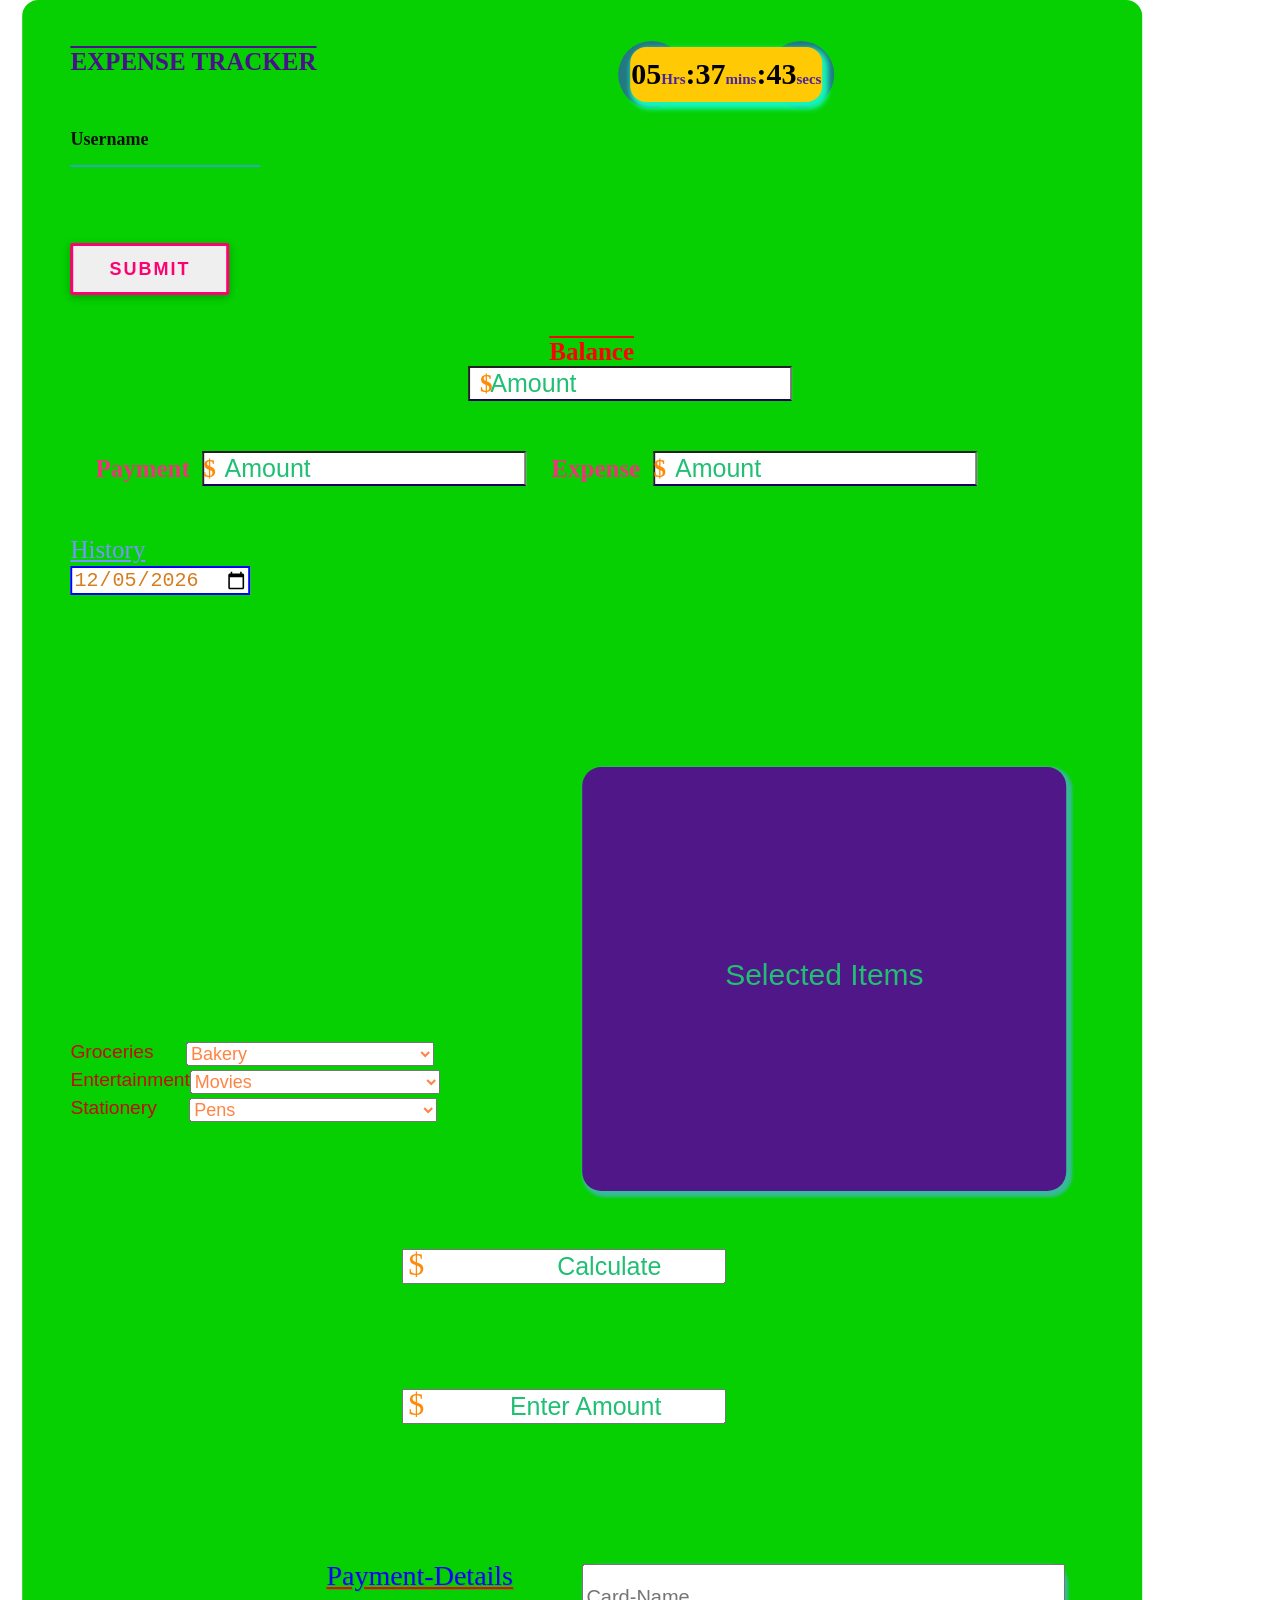
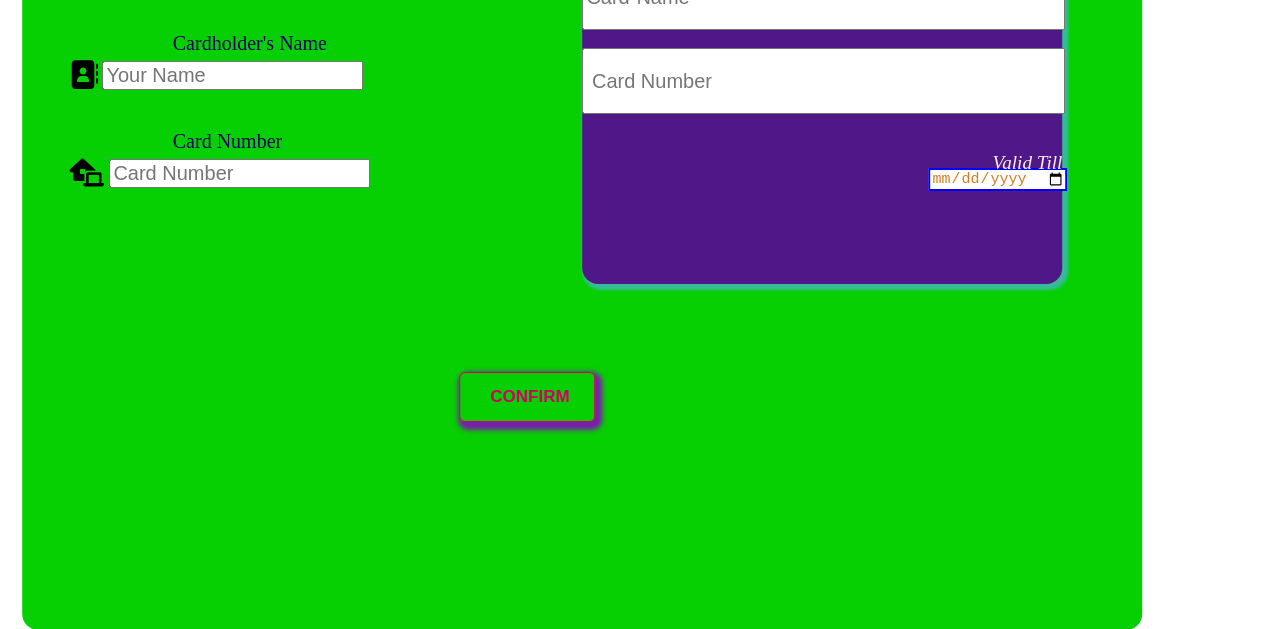
<file: index.html>
<!DOCTYPE html>
<html lang="en">
<head>
    <meta charset="UTF-8">
    <meta name="viewport" content="width=device-width, initial-scale=1.0">
    <title>EXPENSE TRACKER</title>

    <link rel="stylesheet" href="https://cdnjs.cloudflare.com/ajax/libs/font-awesome/6.6.0/css/all.min.css" integrity="sha512-Kc323vGBEqzTmouAECnVceyQqyqdsSiqLQISBL29aUW4U/M7pSPA/gEUZQqv1cwx4OnYxTxve5UMg5GT6L4JJg==" crossorigin="anonymous" referrerpolicy="no-referrer" />

    <link rel="stylesheet" href="tracker.css">
</head>
<body>


<div class="container">
    <header>EXPENSE TRACKER</header>
    <section class="clock">
       <h1 class="hrs">00</h1>
       <h2 class="colon">:</h2>
       <h3 class="mins">00</h3>
       <h4 class="colon">:</h4>
       <h5 class="secs">00</h5>
       
    </section><br>
    <article>
 

<div class="form-control">
    <input type="value" required="" class="inputvalue">
    <label>
        <span style="transition-delay:0ms"><strong>U</span><span style="transition-delay:50ms">s</span><span style="transition-delay:100ms">e</span><span style="transition-delay:150ms">r</span><span style="transition-delay:200ms">n</span><span style="transition-delay:250ms">a</span><span style="transition-delay:300ms">m</span><span style="transition-delay:350ms">e</span></strong>
    </label>
</div>
<br><br>
<button type="button" class="button" id="greetings-button">SUBMIT</button>
<br><br>

       
    </article>
   
  
    <div class="balance"><header2>balance</header2><br>
        <span class="dollar-sign">$</span>
        <input type="text" placeholder="Amount" class="balance-screen" id="amountRemaining">
</div>

        <div class="Payment-Expense">
        <div class="Payment">Payment
            <span class="dollar-sign">$</span>
            <input type="text" placeholder="Amount" class="balance-screen" id="amountPaid">
</div>
            <div class="Expense">Expense
                <span class="dollar-sign">$</span>
                <input type="text" placeholder="Amount" class="balance-screen" id="amountSpent">

            </div>

            
</div>
<div class="history">History<br>
    <input type="date" class="todayDate" id="todayDate">
</div><br>
<input type="text" class="items-screen" id="items-screen" placeholder="Selected Items">


<div class="Groceries">
    <label for="Grocery-select">Groceries</label>
    <select id="Grocery-select" class="Grocery-items">
      
        <option value="Bakery" id="Bakery" class="itemsSelections">Bakery</option>
        <option value="Dairy and Eggs" id="Dairy" class="itemsSelections">Dairy and Eggs</option>
        <option value="Meat and Poultry" id="Meat" class="itemsSelections">Meat and Poultry</option>
        <option value="Produce" id="Produce" class="itemsSelections">Produce</option>
        <option value="Snacks and Beverages" id="Snacks" class="itemsSelections">Snacks and Beverages</option>
        <option value="Frozen Foods" id="Frozen" class="itemsSelections">Frozen Foods</option>
        <option value="Pantry Staples" id="Staples" class="itemsSelections">Pantry Staples</option>
    </select>
</div>

<div class="Entertainment">
    <label for="Entertainment-select">Entertainment</label>
    <select id="Entertainment-select" class="Entertainment-items">
    <option value="Movies" class="itemsSelections">Movies</option>
    <option value="Music" class="itemsSelections">Music</option>
    <option value="Theater and Performing Arts" class="itemsSelections">Theater and Performing Arts</option>
    <option value="Reading" class="itemsSelections">Reading</option>
   </select>
   </div>

   <div class="Stationery">
    <label for="Stationery-select">Stationery</label>
    <select id="Stationery-select" class="Stationery-items">
    <option value="Pens" class="itemsSelections">Pens</option>
    <option value="Notebooks" class="itemsSelections">Notebooks</option>
    <option value=" Envelopes" class="itemsSelections"> Envelopes</option>
    <option value="Sticky Notes" class="itemsSelections">Sticky Notes</option>


    </select>
    </div>
    <br>

    <div class="Amount">
        <span class="dollar-sign">$</span>
        <input type="number" placeholder="Calculate" class="Calculate-screen" id="calculateExpense">
    </div>
 


    <div class="Amount">
        <span class="dollar-sign">$</span>
        <input type="number" placeholder="Enter Amount" class="Amount-screen" id="inputMoney">
    </div>

   
<div class="Payment-Details">Payment-Details</div>

<div class="Card-Name" id="Card-Name">Cardholder's Name</div>
<i class="fa-solid fa-address-book"></i>
<input  type="text" class="nameInput" placeholder="Your Name" id="nameInput" required><br>


<div class="Card-Number" id="Card-Number">Card Number</div>
<i class="fa-solid fa-house-laptop"></i>
<input type="number" class="numberInput" placeholder="Card Number" id="numberInput" required><br>


<div class="transactionContainer">
    
    <input type="text" class="transactionName" id="nameScreen" placeholder="Card-Name"><br>
    <input type="text" class="transactionNumber" id="numberScreen"  placeholder=" Card Number"><br>
    <p class="transactionDate">Valid Till</p><br><br>
    <input type="date" class="date">
</div>

<button type="button" class="Confirm" id="Confirm"><strong>Confirm</strong></button><br>
<button type="button" class="Transaction" id="Transaction">Add Transaction</button>

<script src="clock.js">
    </script>
    <script src="expense.js">

    </script>
    
</div>

</body>
</html>
</file>
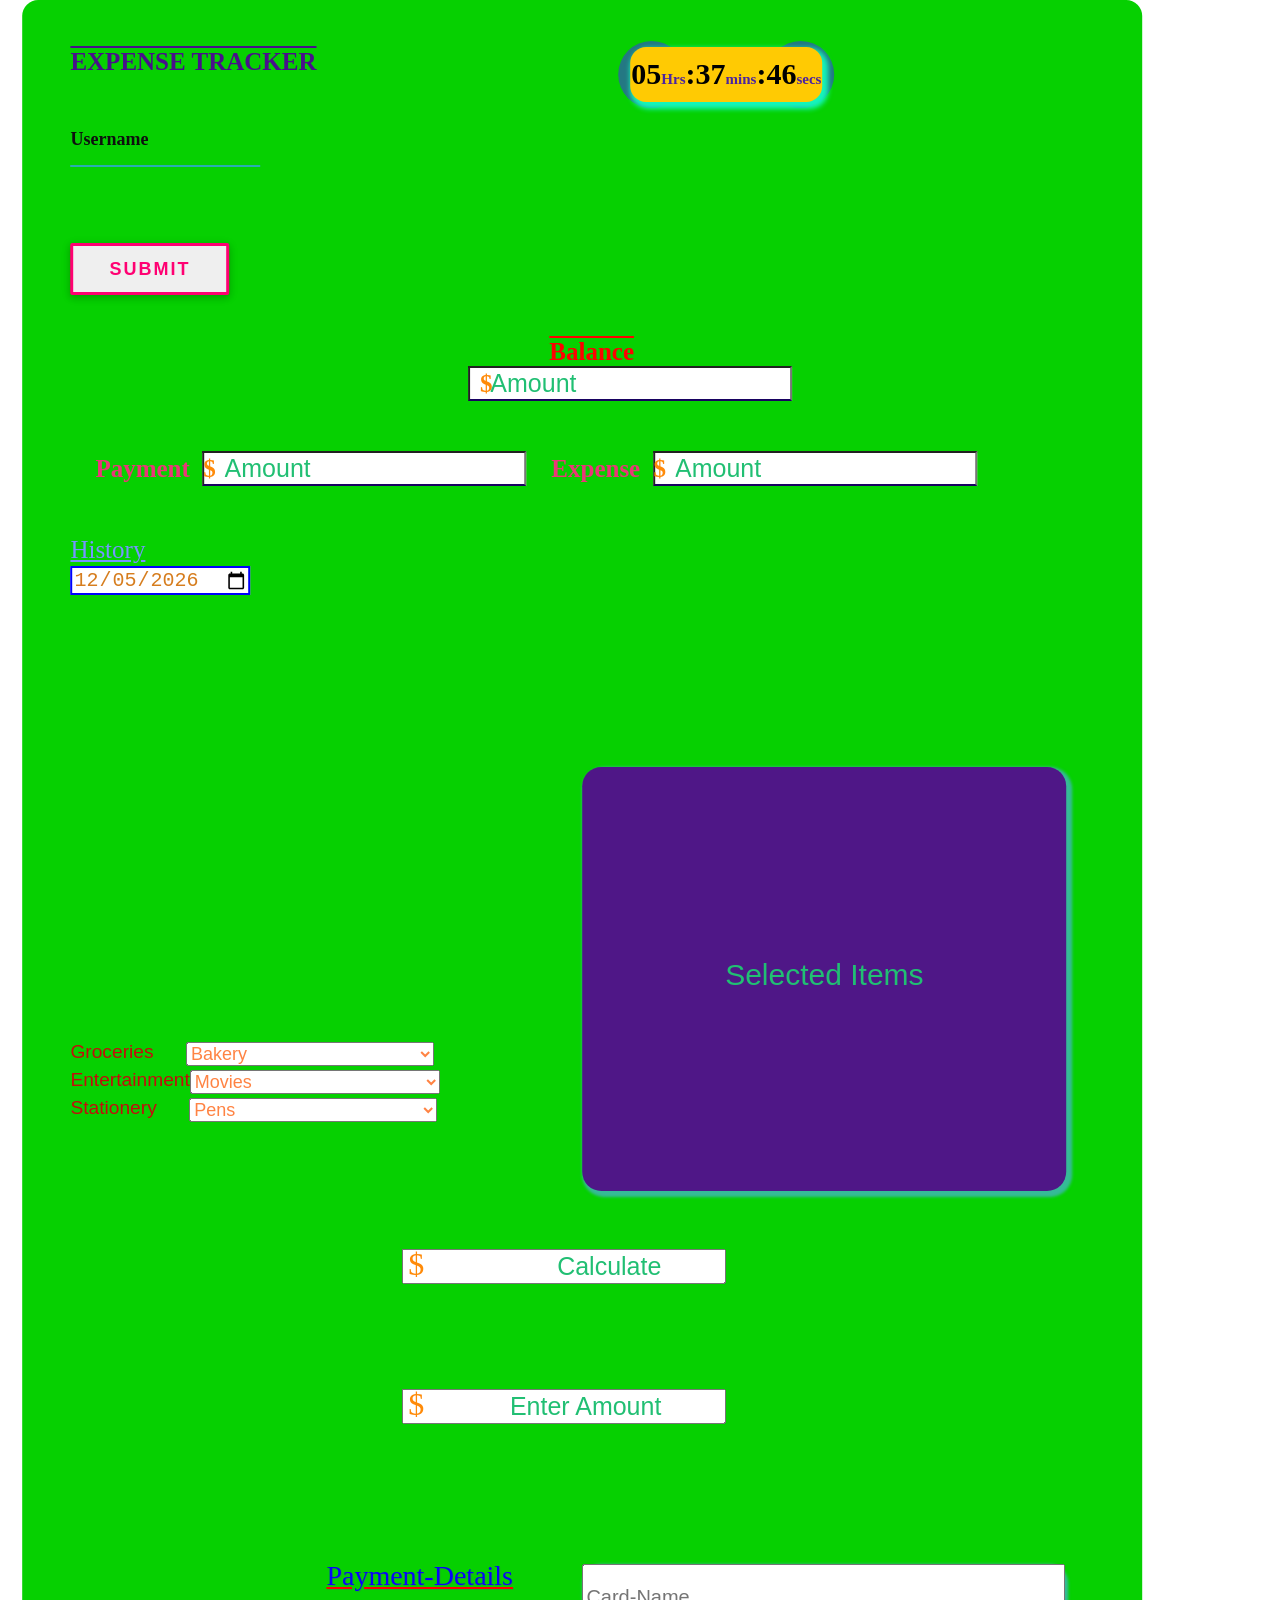
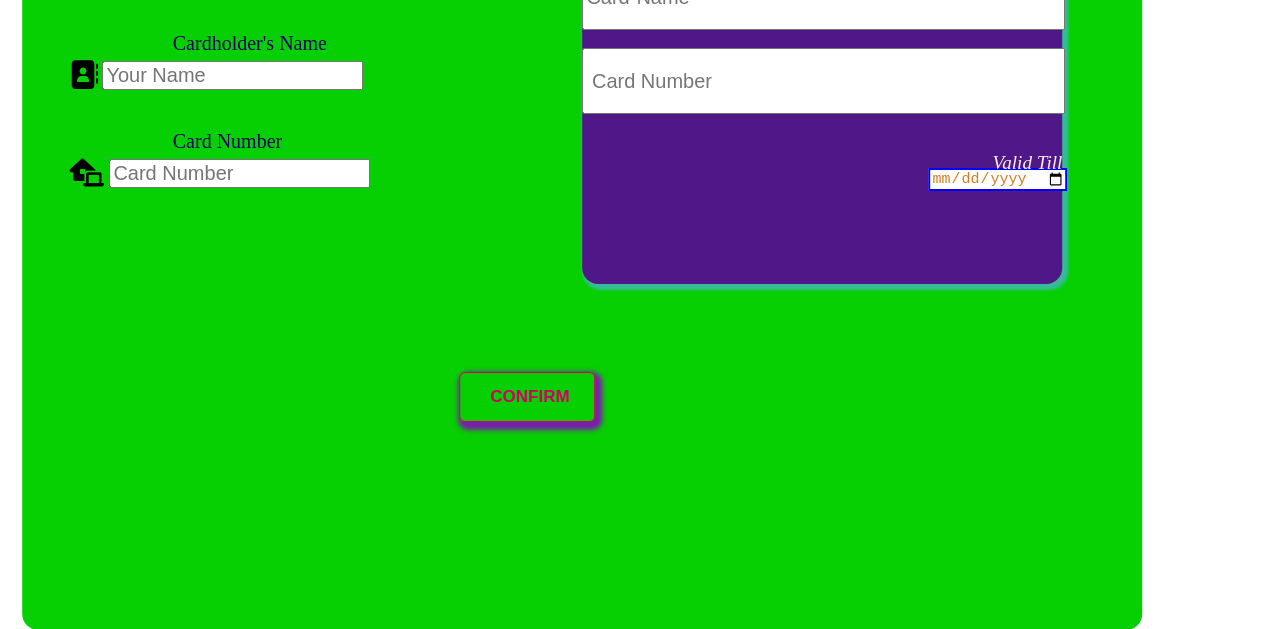
<file: tracker.html>
<!DOCTYPE html>
<html lang="en">
<head>
    <meta charset="UTF-8">
    <meta name="viewport" content="width=device-width, initial-scale=1.0">
    <title>EXPENSE TRACKER</title>

    <link rel="stylesheet" href="https://cdnjs.cloudflare.com/ajax/libs/font-awesome/6.6.0/css/all.min.css" integrity="sha512-Kc323vGBEqzTmouAECnVceyQqyqdsSiqLQISBL29aUW4U/M7pSPA/gEUZQqv1cwx4OnYxTxve5UMg5GT6L4JJg==" crossorigin="anonymous" referrerpolicy="no-referrer" />

    <link rel="stylesheet" href="tracker.css">
</head>
<body>


<div class="container">
    <header>EXPENSE TRACKER</header>
    <section class="clock">
       <h1 class="hrs">00</h1>
       <h2 class="colon">:</h2>
       <h3 class="mins">00</h3>
       <h4 class="colon">:</h4>
       <h5 class="secs">00</h5>
       
    </section><br>
    <article>
 

<div class="form-control">
    <input type="value" required="" class="inputvalue">
    <label>
        <span style="transition-delay:0ms"><strong>U</span><span style="transition-delay:50ms">s</span><span style="transition-delay:100ms">e</span><span style="transition-delay:150ms">r</span><span style="transition-delay:200ms">n</span><span style="transition-delay:250ms">a</span><span style="transition-delay:300ms">m</span><span style="transition-delay:350ms">e</span></strong>
    </label>
</div>
<br><br>
<button type="button" class="button" id="greetings-button">SUBMIT</button>
<br><br>

       
    </article>
   
  
    <div class="balance"><header2>balance</header2><br>
        <span class="dollar-sign">$</span>
        <input type="text" placeholder="Amount" class="balance-screen" id="amountRemaining">
</div>

        <div class="Payment-Expense">
        <div class="Payment">Payment
            <span class="dollar-sign">$</span>
            <input type="text" placeholder="Amount" class="balance-screen" id="amountPaid">
</div>
            <div class="Expense">Expense
                <span class="dollar-sign">$</span>
                <input type="text" placeholder="Amount" class="balance-screen" id="amountSpent">

            </div>

            
</div>
<div class="history">History<br>
    <input type="date" class="todayDate" id="todayDate">
</div><br>
<input type="text" class="items-screen" id="items-screen" placeholder="Selected Items">


<div class="Groceries">
    <label for="Grocery-select">Groceries</label>
    <select id="Grocery-select" class="Grocery-items">
      
        <option value="Bakery" id="Bakery" class="itemsSelections">Bakery</option>
        <option value="Dairy and Eggs" id="Dairy" class="itemsSelections">Dairy and Eggs</option>
        <option value="Meat and Poultry" id="Meat" class="itemsSelections">Meat and Poultry</option>
        <option value="Produce" id="Produce" class="itemsSelections">Produce</option>
        <option value="Snacks and Beverages" id="Snacks" class="itemsSelections">Snacks and Beverages</option>
        <option value="Frozen Foods" id="Frozen" class="itemsSelections">Frozen Foods</option>
        <option value="Pantry Staples" id="Staples" class="itemsSelections">Pantry Staples</option>
    </select>
</div>

<div class="Entertainment">
    <label for="Entertainment-select">Entertainment</label>
    <select id="Entertainment-select" class="Entertainment-items">
    <option value="Movies" class="itemsSelections">Movies</option>
    <option value="Music" class="itemsSelections">Music</option>
    <option value="Theater and Performing Arts" class="itemsSelections">Theater and Performing Arts</option>
    <option value="Reading" class="itemsSelections">Reading</option>
   </select>
   </div>

   <div class="Stationery">
    <label for="Stationery-select">Stationery</label>
    <select id="Stationery-select" class="Stationery-items">
    <option value="Pens" class="itemsSelections">Pens</option>
    <option value="Notebooks" class="itemsSelections">Notebooks</option>
    <option value=" Envelopes" class="itemsSelections"> Envelopes</option>
    <option value="Sticky Notes" class="itemsSelections">Sticky Notes</option>


    </select>
    </div>
    <br>

    <div class="Amount">
        <span class="dollar-sign">$</span>
        <input type="number" placeholder="Calculate" class="Calculate-screen" id="calculateExpense">
    </div>
 


    <div class="Amount">
        <span class="dollar-sign">$</span>
        <input type="number" placeholder="Enter Amount" class="Amount-screen" id="inputMoney">
    </div>

   
<div class="Payment-Details">Payment-Details</div>

<div class="Card-Name" id="Card-Name">Cardholder's Name</div>
<i class="fa-solid fa-address-book"></i>
<input  type="text" class="nameInput" placeholder="Your Name" id="nameInput" required><br>


<div class="Card-Number" id="Card-Number">Card Number</div>
<i class="fa-solid fa-house-laptop"></i>
<input type="number" class="numberInput" placeholder="Card Number" id="numberInput" required><br>


<div class="transactionContainer">
    
    <input type="text" class="transactionName" id="nameScreen" placeholder="Card-Name"><br>
    <input type="text" class="transactionNumber" id="numberScreen"  placeholder=" Card Number"><br>
    <p class="transactionDate">Valid Till</p><br><br>
    <input type="date" class="date">
</div>

<button type="button" class="Confirm" id="Confirm"><strong>Confirm</strong></button><br>
<button type="button" class="Transaction" id="Transaction">Add Transaction</button>

<script src="clock.js">
    </script>
    <script src="expense.js">

    </script>
    
</div>

</body>
</html>
</file>
<file: tracker.css>
body{
    background: none;
    margin: 0;
    padding: 0;
    box-sizing: border-box;
    position: absolute;
}
.container{
    user-select: none;
    background-color: #06D001;
    box-sizing: border-box;
    width: 70rem;
    height: max-content;
    border-radius: 1rem;
    position: relative;
left: 1%;
    transform: translate(1%);
    padding: 3em;
}
header{
    color: #49108B;
    font-weight: 600;
    font-family: Cambria, Cochin, Georgia, Times, 'Times New Roman', serif;
    font-size: 25px;
    text-decoration:overline;
    text-align: start;
    text-overflow:ellipsis;
    position: relative;
    display: flex;
    justify-content:flex-start;

}
.clock{
  
    position: absolute;
    align-items: center;
    display: flex;
    padding-top: 0;
   margin-left: 50%;
   margin-top: -1.8em;
   width: 12em;
   height: 3.4em;
   background-color: #FFCA03;
  align-items: center;
  justify-content: center;
   border-radius: 1rem;
   box-shadow: 3px 4px 5px 3px #15F5BA;

    
}
.clock::before{
    content: "";
    width: 4.2em;
    height: 4.2em;
    background-color: #247883;
    border-radius: 50%;
    position: absolute;
    visibility visible;
    z-index: -1;
    left: -12px;
  
}

.clock::after{
    content: "";
    width: 4.2em;
    height: 4.2em;
    background-color: #247883;
    border-radius: 50%;
    position: absolute;
    visibility visible;
    z-index: -1;
    right: -12px;
  
}
.hrs, .mins, .secs{
    font-size: 30px;
    font-weight: 700;
}
.colon{
    font-size: 30px;
}
.hrs::after{
    content: "Hrs";
    font-size: 15px;
    color: #4b24a0;
    text-transform: capitalize;
}
.mins::after{
    content: "mins";
    font-size: 15px;
    color: #4b24a0;
    text-transform: capitalize;
}
.secs::after{
    content: "secs";
    font-size: 15px;
    color: #4b24a0;
    text-transform: capitalize;
}

.greetings{
    animation: welcome-greetings  2s 1s ease-in-out backwards;
    opacity: 0;
    transition: 0.5s;
    font-size: larger;
    align-items:flex-start;
    justify-content:flex-start;
    color: red;
    visibility: visible;
    margin-left: 2em;
    margin-top: calc(-100% - 33em);
}

.form-control {
    position: relative;
    margin: 20px 0 40px;
    width: 190px;
  }
  
  .form-control input {
    background-color: transparent;
    border: 0;
    border-bottom: 2px #29ADB2 solid;
    display: block;
    width: 100%;
    padding: 15px 0;
    font-size: 18px;
    color: #446A46;
  }
  
  .form-control input:focus,
  .form-control input:valid {
    outline: 0;
    border-bottom-color: lightblue;
  }
  
  .form-control label {
    position: absolute;
    top: 15px;
    left: 0;
    pointer-events: none;
  }
  
  .form-control label span {
    display: inline-block;
    font-size: 18px;
    min-width: 5px;
    color: #0F0F0F;
    transition: 0.3s cubic-bezier(0.68, -0.55, 0.265, 1.55);
  }
  
  .form-control input:focus+label span,
  .form-control input:valid+label span {
    color: #711DB0;
    transform: translateY(-30px);
  }

@keyframes welcome-greetings {
    
    0%{
        visibility: visible;
        transform: translate(90deg);
        opacity: 1;
        z-index: 1;
    }

    100%{
        visibility: hidden;
        transform: none;
        opacity: 0;
        z-index: -1;
    }



}

/*Code for button */ 
.button {
    font-size: 18px;
    letter-spacing: 2px;
    text-transform: uppercase;
    display: inline-block;
    text-align: center;
    font-weight: bold;
    padding: 0.7em 2em;
    border: 3px solid #FF0072;
    border-radius: 2px;
    position: relative;
    box-shadow: 0 2px 10px rgba(0, 0, 0, 0.16), 0 3px 6px rgba(0, 0, 0, 0.1);
    color: #FF0072;
    text-decoration: none;
    transition: 0.3s ease all;
    z-index: 1;
  }
  
  .button:before {
    transition: 0.5s all ease;
    position: absolute;
    top: 0;
    left: 50%;
    right: 50%;
    bottom: 0;
    opacity: 0;
    content: '';
    background-color: #FF0072;
    z-index: -1;
  }
  
  
  .button:hover, .button:focus{
    color: #ffffff;
  }
  
  button:hover:before, button:focus:before {
    transition: 0.5s all ease;
    left: 0;
    right: 0;
    opacity: 1;
  }
  
  button:active {
    transform: scale(0.9);
  }

.balance{
    display: block;
    left: 0;
    top: 37%;
    transform: translate(37%, 0);
    justify-content: space-between center;
    z-index: 1;
    font-size: 25px;
    margin-top: 1em;
    margin-bottom: 1em;
    color: #EB3678;
    font-weight: 700;

   
}
header2{
    color: red;
    margin-left: 4em;
    text-decoration: overline;
    text-transform: capitalize;
}

.balance-screen{
    border-bottom: 2px solid #180161;  
direction: rtl;
    font-size: 25px;
    text-align: start;
    pointer-events: none;
}
.balance-screen::placeholder{
    position: absolute;
    float: left;
    color: #21BF73;
    left: 5%;
    transform: translate(5%);
}

.dollar-sign{
    color: #FF8A08;
    position: relative;
    left: 3%;
    transform: translate(5%);
}

.Payment-Expense {
    font-size: 25px;
    margin-top: 1em;
    margin-bottom: 5em;
    color: #EB3678;
    font-weight: 700;
    display: inline-flex;
    left: -9em; 

    justify-content: space-between; /* Aligns payment and expense fields on the same line */
    margin-top: 1em; /* Adds some space above the payment and expense fields */
}

.Payment, .Expense{
    font-size: 25px;
    margin-bottom: 5em;
    color: #EB3678;
    font-weight: 700;
    display: flex;
    padding-left: 1em;
    align-items: center; /* Aligns dollar sign and input field vertically */
}

.history{
  color: #7695FF;  
  margin-top: -8em;
  font-size: 25px;
  font-weight: 500;
  font-family:Cambria, Cochin, Georgia, Times, 'Times New Roman', serif;
  text-decoration: underline;
}

.todayDate{
    color: #d67d1e;
    font-size: 20px;
    border: 2px solid blue;
}
.Groceries, .Entertainment, .Stationery{
    position: relative;
    display: flex;
    align-items: center;
    font-size: larger;
    color: #C40C0C;
    font-family: Arial, Helvetica, sans-serif;

}
.Entertainment-items, .Stationery-items, .Grocery-items{
    color: #FF8343;
    cursor: pointer;
    font-size: large;
    margin-top: 4px;
}
#Grocery-select, #Stationery-select{
    margin-left: 1.8em;
    cursor: pointer;
    width: 13.8em;
}
.itemsSelected{
    color: chartreuse;
    position: relative;
    display: block;
    font-size: larger;
    background-color: red;
    font-family: Arial, Helvetica, sans-serif;
    text-decoration: none;
}

.items-screen{
    
    position: relative;
    display: flex;
    width: 25em;
    height: 22em;
    margin-left: 50%;
   bottom: -8em;
   background-color: #4F1787;
   border: none;
   border-radius: 1em;
   pointer-events: none;
   box-shadow: 3px 3px 3px 3px #36BA98;
   color: #fff;
}


.items-screen::placeholder{
   font-size: 30px;
   color: #21BF73;
}
.items-screen{
    color: red;
    font-size: larger;
    display: block;
    text-align: center;
    flex-direction: row;
    
}
{
    text-decoration: line-through;
}
.Amount{
    position: relative;
    font-size: 2em;
    text-align: start;
 left: 15%;
 margin-top: 10%;
 transform: translate(15%, 10%);
  
}

.Amount-screen::placeholder, .Calculate-screen::placeholder{
    color: #21BF73;
    left: -20%;
    transform: translate(-20%);
  
}

.Calculate-screen{
    user-select: none;
    pointer-events: none;
}

.Amount-screen, .Calculate-screen{
    font-size: 25px;
    direction: rtl;
}

.Payment-Details{
    color: rgb(8, 4, 248);
    font-size: 28px;
    margin-top: 5em;
    left: 25%;
    transform: translate(25%);
    text-decoration: underline solid red;
    text-shadow: 1px 1px #1cac23;
}
.Card-Name, .Card-Number{
    margin-left: 10%;
    color: #180161;
    font-size: 20px;
    margin-top: 2em;
 
}
.nameInput, .numberInput{
    direction: ;
}
i{
    position: relative;
    top: 3px;
    display: flex;
    font-size: 28px;
    align-items: center;
    justify-content: center;
    padding-top: 3px;

}
.Owner, .Number{
font-size: larger;
position: relative;
left: -3px;
}
.nameInput, .numberInput{
    transition: 0s;
    color: #C40C0C;
    font-size: 20px;
}
.nameInput::placeholder {
 
 float: left;
}
.transactionContainer{
    position: relative;
    display: block;
    width: 30em;
    height: 20em;
    bottom: 14em;
    margin-left: 50%;
   background-color: #4F1787;
   border: none;
   border-radius: 1em;
   box-shadow: 3px 3px 3px 3px #36BA98;
   color: #fff;
}

.transactionContainer .transactionName, .transactionNumber{
   width: 99%;
   height:3em;
   position: relative;
   display: flex;
   pointer-events: none;
   color: #5BBCFF;
   font-size: 20px;
   font-family: Arial, Helvetica, sans-serif;
   font-style: initial;
}

.transactionDate{
    font-size: larger;
    position: relative;
    display: block;
    float: right;
    color: #FAF0E6;
    font-family: Cambria, Cochin, Georgia, Times, 'Times New Roman', serif;
    font-style: italic;
 
}
.date{
    float: right;
    margin-right: -5em;
}

.date{
    color: #d67d1e;
    font-size: 15px;
    border: 2px solid blue;
}
.Transaction{
    animation: TransactionButtonClickAnimation 2s ease-in  forwards;
    top: -6em;
    opacity: 0;
    visibility: hidden;
    transition-duration: 1s;
    background-color: chocolate;
    text-transform: capitalize;
    color: #FFC4DD;
    font-family: 'Trebuchet MS', 'Lucida Sans Unicode', 'Lucida Grande', 'Lucida Sans', Arial, sans-serif;
    font-weight: 700;
    position: relative;
    display: flex;
    border: none;
    border-radius: 1em;
    font-size: larger;
    transition-duration: 0.15s;
    align-items: center;
    justify-content: center;
    margin-left: 20em;
    box-shadow: 3px 4px 5px 4px #7A1CAC;

}
.TransactionButtonClick{
    transition: 1s ease-in;
    position: relative;
    display: flex;
    visibility: visible;
   opacity: 0;
}
.Transaction:hover{
    color: #ff0303;
    transform: scale(1.3);
    cursor: pointer;

}
@keyframes TransactionButtonClickAnimation {
    0%{
        opacity: 0;
        transform: translateY(90deg);
    }
    100%{
        opacity: 1;
        transform: none;
    }
}
.Transaction{
    top: -6em;
    left: 6.5%;
}
.Confirm{
   width: 8em;
   margin-left: 38%;
}


/* From Uiverse.io by nikk7007 */ 
.Confirm {
    top: -8em;
    --color: #D20062;
    --color2: rgb(10, 25, 30);
    padding: 0.8em 1.75em;
    background-color: transparent;
    border-radius: 6px;
    border: .3px solid var(--color);
    transition: .5s;
    position: relative;
    overflow: hidden;
    cursor: pointer;
    z-index: 1;
    font-weight: 300;
    font-size: 17px;
    font-family: 'Roboto', 'Segoe UI', sans-serif;
    text-transform: uppercase;
    color: var(--color);
    box-shadow: 3px 4px 5px 4px #7A1CAC;
   }
   
   .Confirm::after, .btn::before {
    content: '';
    display: block;
    height: 100%;
    width: 100%;
    transform: skew(90deg) translate(-50%, -50%);
    position: absolute;
    inset: 50%;
    left: 25%;
    z-index: -1;
    transition: .5s ease-out;
    background-color: var(--color);
   }
   
   .Confirm::before {
    cursor: pointer;
    top: -30%;
    left: -25%;
    transform: skew(90deg) rotate(180deg) translate(-50%, -30%);
   }
   
   .Confirm:hover::before {
    cursor: pointer;
    transform: skew(45deg) rotate(180deg) translate(-50%, -50%);
   }
   
   .Confirm:hover::after {
    transform: skew(45deg) translate(-50%, -50%);
   }
   
   .Confirm:hover {
    color: var(--color2);
   }
   
   .Confirm:active {
    filter: brightness(.7);
    transform: scale(.98);
   }
</file>
